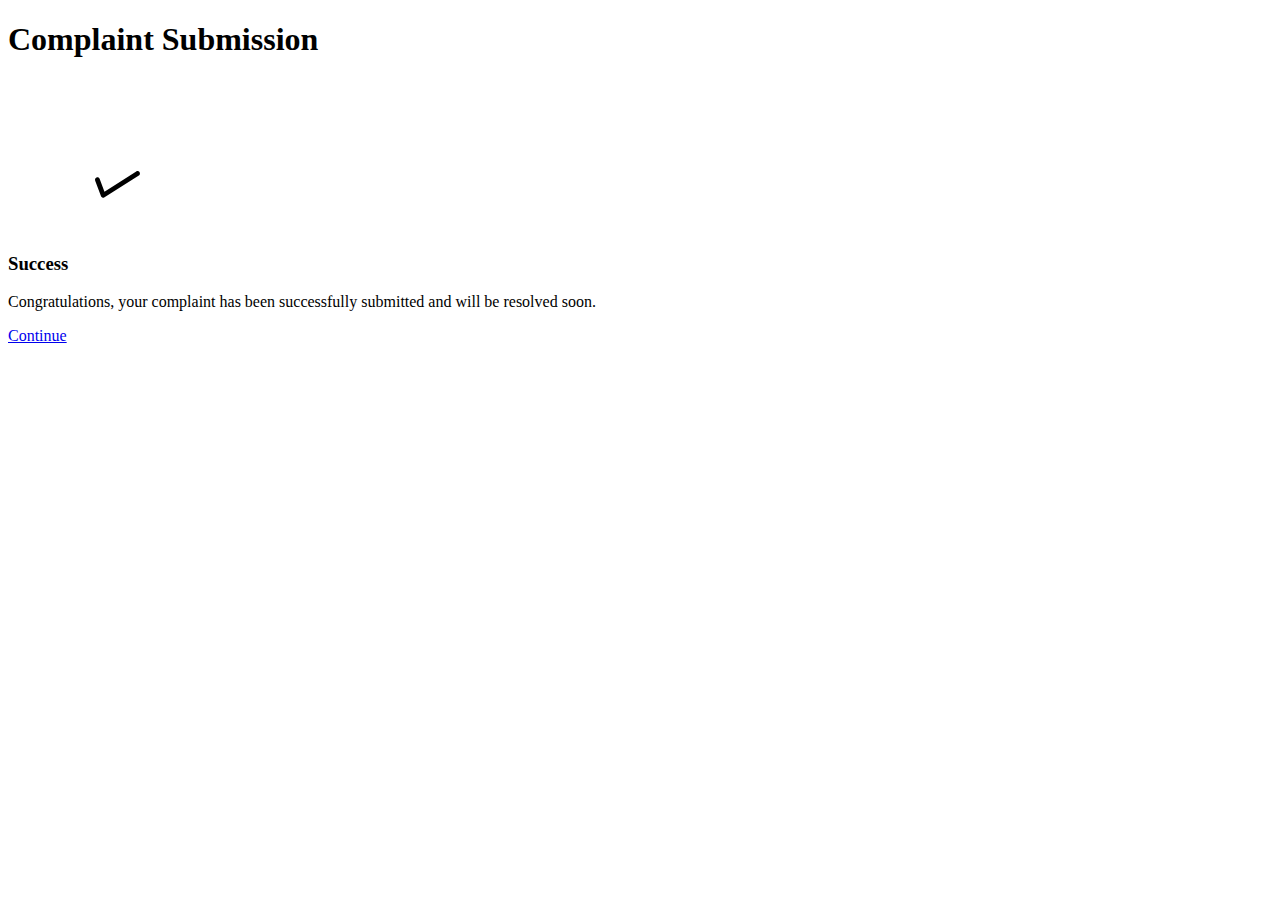
<file: complaintsub.html>
<!DOCTYPE html>
<html lang="en">
<head>
    <meta charset="UTF-8" />
    <meta http-equiv="X-UA-Compatible" content="IE=edge,chrome=1"> 
    <meta name="viewport" content="width=device-width, initial-scale=1.0"> 
    <title>complaintSuccessful Message Example</title>

    <meta name="author" content="Codeconvey" />
    <!-- Message Box CSS -->
    <link rel="stylesheet" href="C:\Users\Hi\Desktop\registration-successful-message-html\css\style.css">
    <!--Only for demo purpose - no need to add.-->
    <link rel="stylesheet" href="C:\Users\Hi\Desktop\registration-successful-message-html\css\demo.css" />
	
</head>
<body>
		
<div class="ScriptTop">
    <div class="rt-container">
        <div class="col-rt-4" id="float-right">
 
            <!-- Ad Here -->
            
        </div>
        
    </div>
</div>

<header class="ScriptHeader">
    <div class="rt-container">
    	<div class="col-rt-12">
        	<div class="rt-heading">
            	<h1><font color="black">Complaint Submission</font></h1>
               
            </div>
        </div>
    </div>
</header>

<section>
    <div class="rt-container">
          <div class="col-rt-12">
              <div class="Scriptcontent">
              
<!-- partial:index.partial.html -->
<div id='card' class="animated fadeIn">
  <div id='upper-side'>
    <?xml version="1.0" encoding="utf-8"?>
      <!-- Generator: Adobe Illustrator 17.1.0, SVG Export Plug-In . SVG Version: 6.00 Build 0)  -->
      <!DOCTYPE svg PUBLIC "-//W3C//DTD SVG 1.1//EN" "http://www.w3.org/Graphics/SVG/1.1/DTD/svg11.dtd">
      <svg version="1.1" id="checkmark" xmlns="http://www.w3.org/2000/svg" xmlns:xlink="http://www.w3.org/1999/xlink" x="0px" y="0px" xml:space="preserve">
        <path d="M131.583,92.152l-0.026-0.041c-0.713-1.118-2.197-1.447-3.316-0.734l-31.782,20.257l-4.74-12.65
	c-0.483-1.29-1.882-1.958-3.124-1.493l-0.045,0.017c-1.242,0.465-1.857,1.888-1.374,3.178l5.763,15.382
	c0.131,0.351,0.334,0.65,0.579,0.898c0.028,0.029,0.06,0.052,0.089,0.08c0.08,0.073,0.159,0.147,0.246,0.209
	c0.071,0.051,0.147,0.091,0.222,0.133c0.058,0.033,0.115,0.069,0.175,0.097c0.081,0.037,0.165,0.063,0.249,0.091
	c0.065,0.022,0.128,0.047,0.195,0.063c0.079,0.019,0.159,0.026,0.239,0.037c0.074,0.01,0.147,0.024,0.221,0.027
	c0.097,0.004,0.194-0.006,0.292-0.014c0.055-0.005,0.109-0.003,0.163-0.012c0.323-0.048,0.641-0.16,0.933-0.346l34.305-21.865
	C131.967,94.755,132.296,93.271,131.583,92.152z" />
        <circle fill="none" stroke="#ffffff" stroke-width="5" stroke-miterlimit="10" cx="109.486" cy="104.353" r="32.53" />
      </svg>
      <h3 id='status'>
      Success
    </h3>
  </div>
  <div id='lower-side'>
    <p id='message'>
      Congratulations, your complaint has been successfully submitted and will be resolved soon.
    </p>
    <a href="mainpage.html" id="contBtn">Continue</a>
  </div>
</div>
<!-- partial -->
    		
           
    		</div>
		</div>
    </div>
</section>
     


    <!-- Analytics -->

	</body>
</html>
</file>
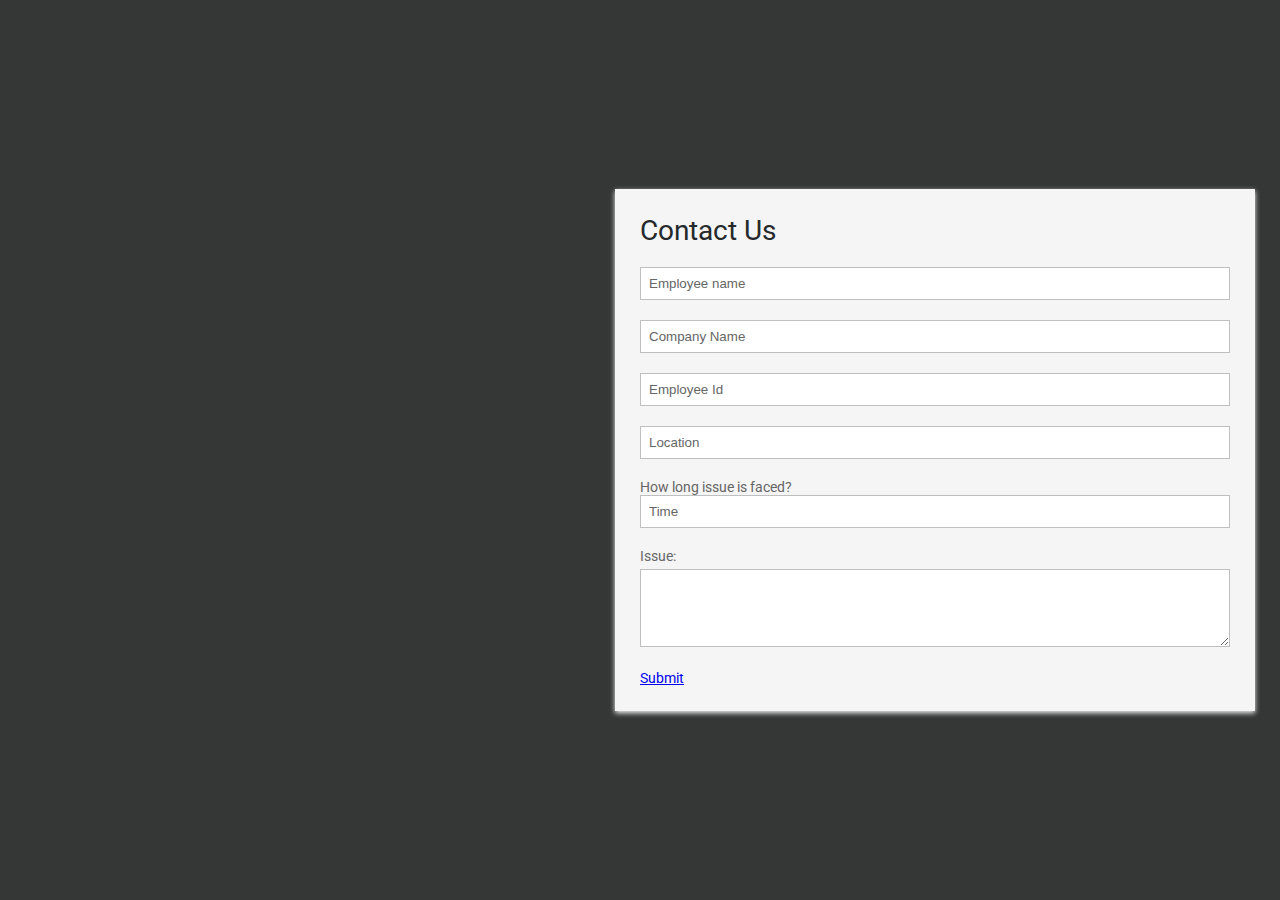
<file: contact.html>
<!DOCTYPE html>
<html>
  <head>
    <title>Contact form</title>
    <link rel="stylesheet" href="https://use.fontawesome.com/releases/v5.4.1/css/all.css" integrity="sha384-5sAR7xN1Nv6T6+dT2mhtzEpVJvfS3NScPQTrOxhwjIuvcA67KV2R5Jz6kr4abQsz" crossorigin="anonymous">
    <link href="https://fonts.googleapis.com/css?family=Roboto:300,400,500,700" rel="stylesheet">
  
    <style>
      html, body {
      min-height: 100%;
      padding: 0;
      margin: 0;
      font-family: Roboto, Arial, sans-serif;
      font-size: 14px;
      color: #666;
      }
      h1 {
      margin: 0 0 20px;
      font-weight: 400;
      color: #26292b;
      }
      p {
      margin: 0 0 5px;
      }
      .main-block {
      display: flex;
      flex-direction: column;
      justify-content: center;
      align-items: center;
      min-height: 100vh;
      background: #353636;
      }
      form {
      padding: 25px;
      margin: 25px;
      box-shadow: 0 2px 5px #f5f5f5; 
      background: #f5f5f5; 
      }
      .fas {
      margin: 25px 10px 0;
      font-size: 72px;
      color: #fff;
      }
      .fa-envelope {
      transform: rotate(-20deg);
      }
      .fa-at , .fa-mail-bulk{
      transform: rotate(10deg);
      }
      input, textarea {
      width: calc(100% - 18px);
      padding: 8px;
      margin-bottom: 20px;
      border: 1px solid #bebfc0;
      outline: none;
      }
      input::placeholder {
      color: #666;
      }
      button {
      width: 100%;
      padding: 10px;
      border: none;
      background: #a8a9aa; 
      font-size: 16px;
      font-weight: 400;
      color: #fff;
      }
      button:hover {
      background: #949596;
      }    
      @media (min-width: 568px) {
      .main-block {
      flex-direction: row;
      }
      .left-part, form {
      width: 50%;
      }
      .fa-envelope {
      margin-top: 0;
      margin-left: 20%;
      }
      .fa-at {
      margin-top: -10%;
      margin-left: 65%;
      }
      .fa-mail-bulk {
      margin-top: 2%;
      margin-left: 28%;
      }
      }
    </style>
  </head>
  <body>
    <div class="main-block">
      <div class="left-part">
        <i class="fas fa-envelope"></i>
        <i class="fas fa-at"></i>
        <i class="fas fa-mail-bulk"></i>
      </div>
      <form  name="form1" action="/">
        <h1>Contact Us</h1>
        <div class="info">
          <input class="fname" type="text" name="name" placeholder="Employee name">
          <input type="text" name="name" placeholder="Company Name">
          <input type="text" name="name" placeholder="Employee Id">
          <input type="text" name="name" placeholder="Location">
         How long issue is faced?
          <input type="text" name="name" placeholder="Time">
        </div>
        <p>Issue:</p>
        <div>
          <textarea rows="4"></textarea>
        </div>
       <a href="complaintsub.html">Submit</a>
           
      </form>
    </div>
  </body>
</html>
</file>
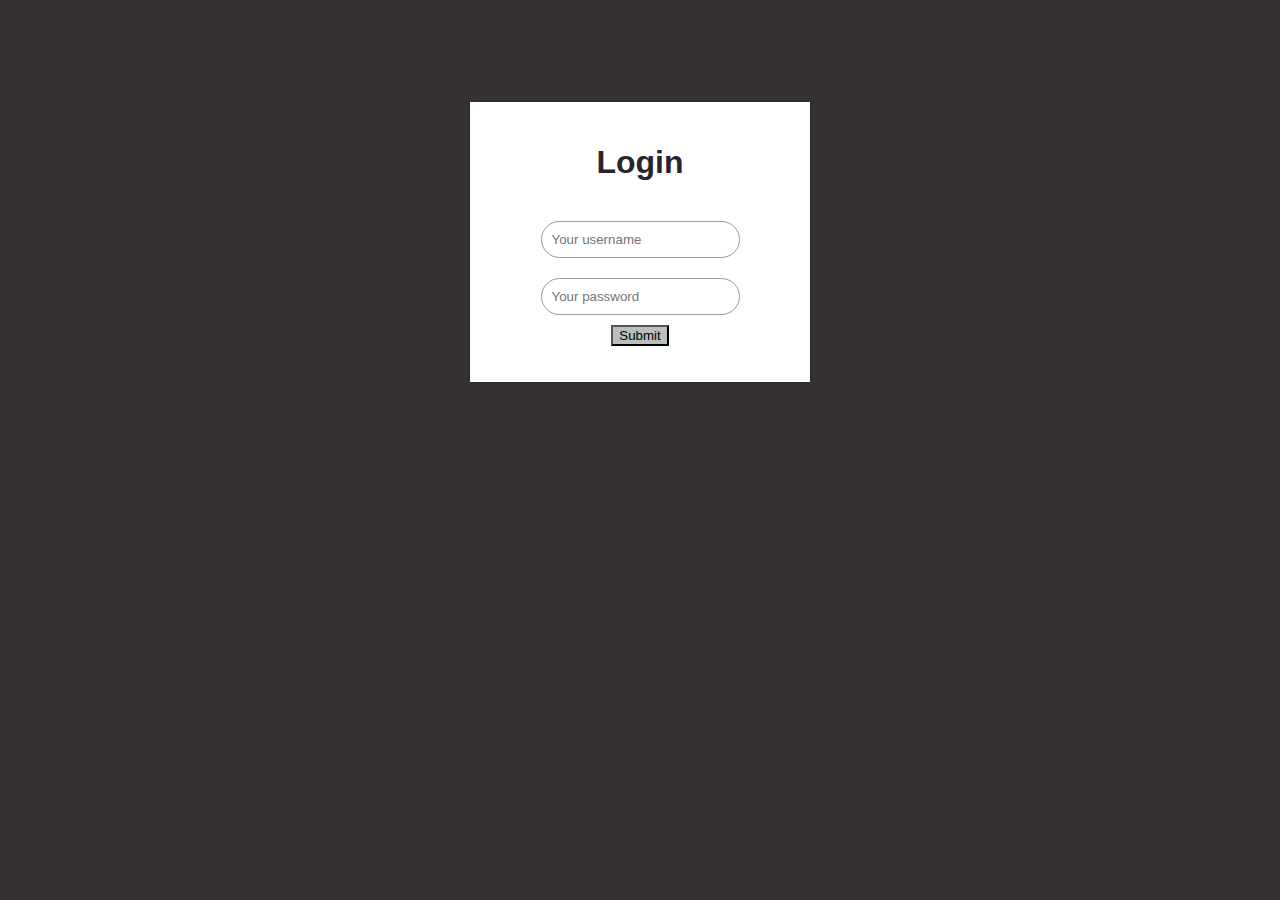
<file: loginn.html>
<html lang="en">
    <head>
        <link rel="stylesheet" href="loginr.css">
    <script type="text/javascript" >
        
        function validateEmail(inputText) {
  var mailFormat =  /\S+@\S+\.\S+/;
  if (inputText.value.match(mailFormat)) {
    alert("Succesfully logged in!");
    return true;
  } else {
    alert("Invalid credentials!");
    return false;
  }
}
    </script> 
  </head>
    <body >
      <div class="sign-up-form">
        <h1>Login</h1>
        <form name="form1"  >
            <input type="email" name="text1" class="input-box" placeholder="Your username"  >
            <input type="password" class="input-box" placeholder="Your password">
            <br>
           <input type="submit" class="signup-btn" value="Submit" onclick="validateEmail(document.form1.text1)"" >
          
        </form>
      </div>
    </body>
</html>
</file>
<file: loginr.css>
body{
    margin:0;
    padding:0;
    font-family:sans-serif;
    background-color:rgb(53, 49, 49);
    background-position: center;
    background-repeat: no-repeat;
      background-size: cover;
    opacity:0.5px;
}
.sign-up-form{
    width:300px;
    box-shadow:0 0 3px 0 rgba(0,0,0,0.3);
    background:#fff;
    padding:20px;
    margin:8% auto 0;
    text-align:center;
}
.sign-up-form h1{
    color:rgb(40, 37, 48);
    margin-bottom:30px;
}
.input-box{
    border-radius:20px;
padding:10px;
margin:10px 0;
border:1px solid #999;
outline:none;
}
button{
    color:rgb(232, 232, 235);
    width:100%;
    padding:10px;
    border-radius:20px;
    font-size:15px;
    margin:10px 0;
    border:none;
    outline:none;
    cursor:pointer;
}
.signup-btn{
    background-color: rgb(185, 190, 190);
}
.twitter-btn{
    background-color: rgb(233, 241, 239);
}
a{
    text-decoration:none;
}
hr{
    margin-top:20px;
    width:80%;
}
</file>
